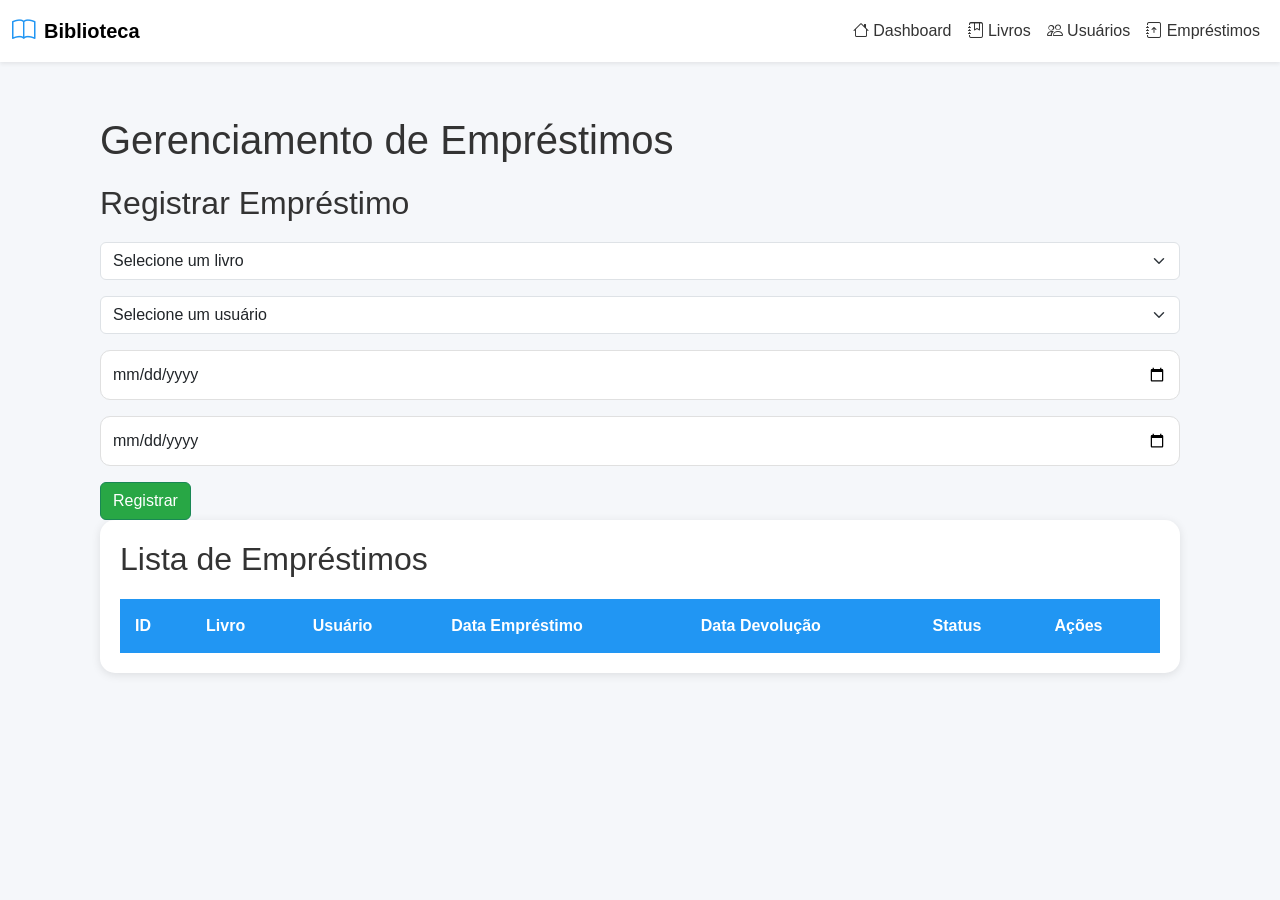
<file: biblioteca-crud/frontend/pages/emprestimos.html>
<!DOCTYPE html>
<html lang="pt-br">
<head>
    <meta charset="UTF-8">
    <meta name="viewport" content="width=device-width, initial-scale=1.0">
    <title>Empréstimos</title>

    <link href="https://cdn.jsdelivr.net/npm/bootstrap@5.3.2/dist/css/bootstrap.min.css" rel="stylesheet">
    <link rel="stylesheet" href="https://cdn.jsdelivr.net/npm/bootstrap-icons@1.10.5/font/bootstrap-icons.css">
    <link rel="stylesheet" href="../css/style.css">
</head>
<body>

    <nav class="navbar navbar-expand-lg navbar-light bg-white shadow-sm">
        <div class="container-fluid">
            <a class="navbar-brand d-flex align-items-center" href="../index.html">
                <i class="bi bi-book fs-4 me-2"></i>
                Biblioteca
            </a>
            <button class="navbar-toggler" type="button" data-bs-toggle="collapse" data-bs-target="#navbarMenu"
                aria-controls="navbarMenu" aria-expanded="false" aria-label="Toggle navigation">
                <span class="navbar-toggler-icon"></span>
            </button>
            <div class="collapse navbar-collapse" id="navbarMenu">
                <ul class="navbar-nav ms-auto mb-2 mb-lg-0">
                    <li class="nav-item"><a class="nav-link" href="../index.html"><i class="bi bi-house"></i> Dashboard</a></li>
                    <li class="nav-item"><a class="nav-link" href="livros.html"><i class="bi bi-journal-bookmark"></i> Livros</a></li>
                    <li class="nav-item"><a class="nav-link" href="usuarios.html"><i class="bi bi-people"></i> Usuários</a></li>
                    <li class="nav-item"><a class="nav-link" href="emprestimos.html"><i class="bi bi-journal-arrow-up"></i> Empréstimos</a></li>
                </ul>
            </div>
        </div>
    </nav>

    <div class="container mt-4">

        <div class="topbar">
            <h1>Gerenciamento de Empréstimos</h1>
        </div>

        <div class="form-container">
            <h2>Registrar Empréstimo</h2>

            <select id="livroEmprestimo" class="form-select mb-3">
                <option value="">Selecione um livro</option>
            </select>

            <select id="usuarioEmprestimo" class="form-select mb-3">
                <option value="">Selecione um usuário</option>
            </select>

            <input type="date" id="dataEmprestimo" class="form-control mb-3" placeholder="Data de Empréstimo">
            <input type="date" id="dataDevolucao" class="form-control mb-3" placeholder="Data de Devolução">

            <button class="btn btn-success btn-cadastrar" onclick="registrarEmprestimo()">
                Registrar
            </button>
        </div>

        <div class="table-container">
            <h2>Lista de Empréstimos</h2>

            <table>
                <thead>
                    <tr>
                        <th>ID</th>
                        <th>Livro</th>
                        <th>Usuário</th>
                        <th>Data Empréstimo</th>
                        <th>Data Devolução</th>
                        <th>Status</th>
                        <th>Ações</th>
                    </tr>
                </thead>

                <tbody id="tabelaEmprestimos">
                </tbody>
            </table>
        </div>

    </div>

    <script src="https://cdn.jsdelivr.net/npm/bootstrap@5.3.2/dist/js/bootstrap.bundle.min.js"></script>
    <script src="../js/script.js"></script>
</body>
</html>
</file>
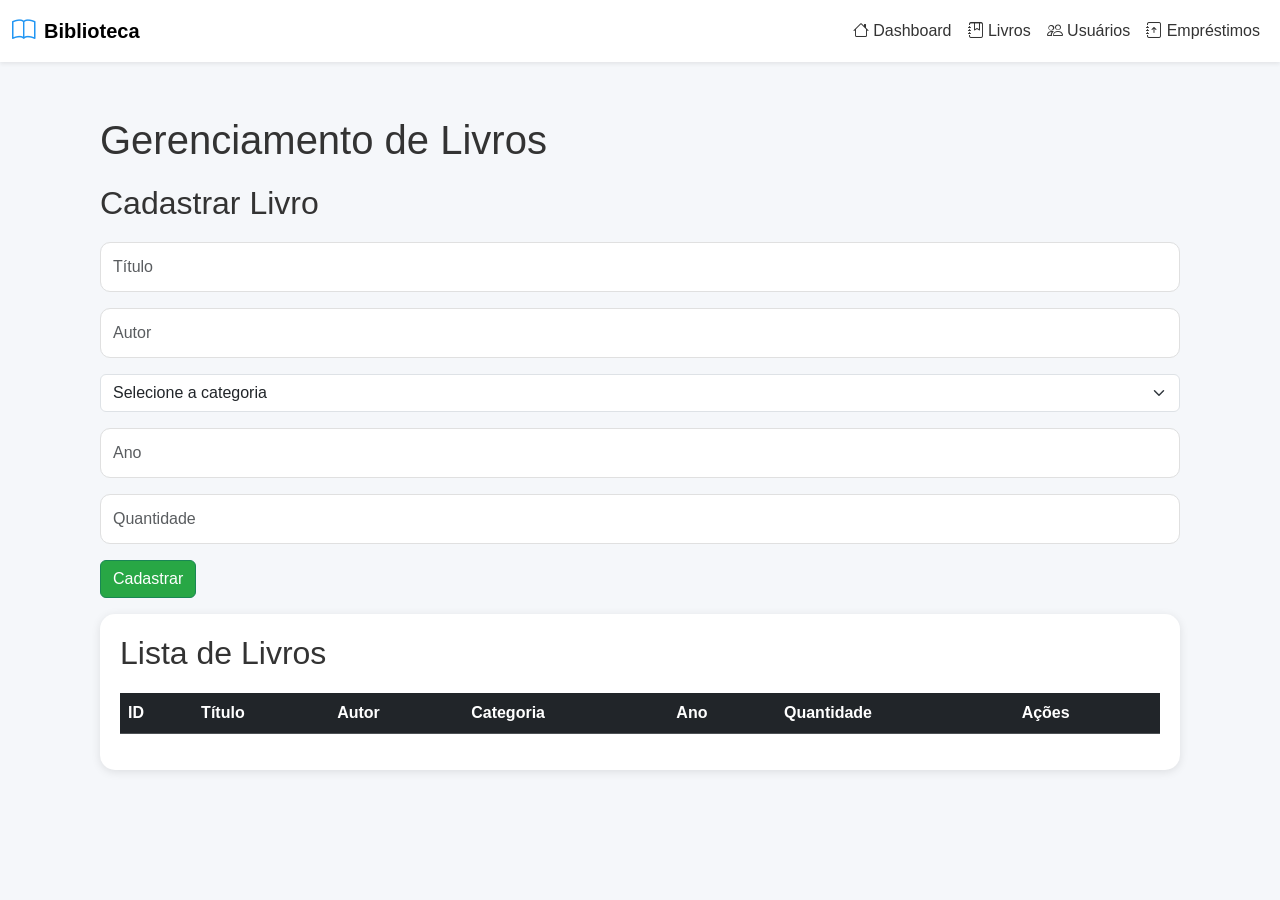
<file: biblioteca-crud/frontend/pages/livros.html>
<!DOCTYPE html>
<html lang="pt-br">
<head>
    <meta charset="UTF-8">
    <meta name="viewport" content="width=device-width, initial-scale=1.0">
    <title>Livros</title>

    <link href="https://cdn.jsdelivr.net/npm/bootstrap@5.3.2/dist/css/bootstrap.min.css" rel="stylesheet">
    <link rel="stylesheet" href="https://cdn.jsdelivr.net/npm/bootstrap-icons@1.10.5/font/bootstrap-icons.css">
    <link rel="stylesheet" href="../css/style.css">
</head>
<body>

    <nav class="navbar navbar-expand-lg navbar-light bg-white shadow-sm">
        <div class="container-fluid">
            <a class="navbar-brand d-flex align-items-center" href="../index.html">
                <i class="bi bi-book fs-4 me-2"></i>
                Biblioteca
            </a>
            <button class="navbar-toggler" type="button" data-bs-toggle="collapse" data-bs-target="#navbarMenu"
                aria-controls="navbarMenu" aria-expanded="false" aria-label="Toggle navigation">
                <span class="navbar-toggler-icon"></span>
            </button>
            <div class="collapse navbar-collapse" id="navbarMenu">
                <ul class="navbar-nav ms-auto mb-2 mb-lg-0">
                    <li class="nav-item"><a class="nav-link" href="../index.html"><i class="bi bi-house"></i> Dashboard</a></li>
                    <li class="nav-item"><a class="nav-link" href="livros.html"><i class="bi bi-journal-bookmark"></i> Livros</a></li>
                    <li class="nav-item"><a class="nav-link" href="usuarios.html"><i class="bi bi-people"></i> Usuários</a></li>
                    <li class="nav-item"><a class="nav-link" href="emprestimos.html"><i class="bi bi-journal-arrow-up"></i> Empréstimos</a></li>
                </ul>
            </div>
        </div>
    </nav>

    <div class="container mt-4">

        <div class="topbar">
            <h1>Gerenciamento de Livros</h1>
        </div>

        <div class="form-container">
            <h2>Cadastrar Livro</h2>

            <input type="text" id="titulo" class="form-control mb-3" placeholder="Título">
            <input type="text" id="autor" class="form-control mb-3" placeholder="Autor">
            <select id="categoria" class="form-select mb-3" onchange="toggleCategoriaOutro()">
                <option value="">Selecione a categoria</option>
                <option value="Ficção">Ficção</option>
                <option value="Não-ficção">Não-ficção</option>
                <option value="Romance">Romance</option>
                <option value="Fantasia">Fantasia</option>
                <option value="Biografia">Biografia</option>
                <option value="Infantil">Infantil</option>
                <option value="Outros">Outros</option>
            </select>
            <input type="text" id="categoriaOutro" class="form-control mb-3 d-none" placeholder="Digite a categoria">
            <input type="number" id="ano" class="form-control mb-3" placeholder="Ano">
            <input type="number" id="quantidade" class="form-control mb-3" placeholder="Quantidade">

            <button type="button" class="btn btn-success btn-cadastrar" onclick="cadastrarLivro()">
                Cadastrar
            </button>

            <div id="mensagemLivro" class="mt-3"></div>
        </div>

        <div class="table-container">
            <h2>Lista de Livros</h2>

            <table class="table table-striped">
                <thead class="table-dark">
                    <tr>
                        <th>ID</th>
                        <th>Título</th>
                        <th>Autor</th>
                        <th>Categoria</th>
                        <th>Ano</th>
                        <th>Quantidade</th>
                        <th>Ações</th>
                    </tr>
                </thead>

                <tbody id="tabelaLivros">
                </tbody>
            </table>
        </div>

        <!-- Modal de edição de livro -->
        <div class="modal fade" id="editLivroModal" tabindex="-1" aria-labelledby="editLivroModalLabel" aria-hidden="true">
            <div class="modal-dialog modal-dialog-centered">
                <div class="modal-content">
                    <div class="modal-header">
                        <h5 class="modal-title" id="editLivroModalLabel">Editar Livro</h5>
                        <button type="button" class="btn-close" data-bs-dismiss="modal" aria-label="Close"></button>
                    </div>
                    <div class="modal-body">
                        <input type="hidden" id="editarLivroId">
                        <div class="mb-3">
                            <label for="editarTitulo" class="form-label">Título</label>
                            <input type="text" id="editarTitulo" class="form-control" placeholder="Título">
                        </div>
                        <div class="mb-3">
                            <label for="editarAutor" class="form-label">Autor</label>
                            <input type="text" id="editarAutor" class="form-control" placeholder="Autor">
                        </div>
                        <div class="mb-3">
                            <label for="editarCategoria" class="form-label">Categoria</label>
                            <select id="editarCategoria" class="form-select" onchange="toggleCategoriaOutroModal()">
                                <option value="">Selecione a categoria</option>
                                <option value="Ficção">Ficção</option>
                                <option value="Não-ficção">Não-ficção</option>
                                <option value="Romance">Romance</option>
                                <option value="Fantasia">Fantasia</option>
                                <option value="Biografia">Biografia</option>
                                <option value="Infantil">Infantil</option>
                                <option value="Outros">Outros</option>
                            </select>
                        </div>
                        <div class="mb-3 d-none" id="editarCategoriaOutroWrapper">
                            <label for="editarCategoriaOutro" class="form-label">Outra categoria</label>
                            <input type="text" id="editarCategoriaOutro" class="form-control" placeholder="Digite a categoria">
                        </div>
                        <div class="mb-3">
                            <label for="editarAno" class="form-label">Ano</label>
                            <input type="number" id="editarAno" class="form-control" placeholder="Ano">
                        </div>
                        <div class="mb-3">
                            <label for="editarQuantidade" class="form-label">Quantidade</label>
                            <input type="number" id="editarQuantidade" class="form-control" placeholder="Quantidade">
                        </div>
                    </div>
                    <div class="modal-footer">
                        <button type="button" class="btn btn-secondary" data-bs-dismiss="modal">Cancelar</button>
                        <button type="button" class="btn btn-primary" onclick="salvarEdicaoLivro()">Salvar alterações</button>
                    </div>
                </div>
            </div>
        </div>

    </div>

    <script src="https://cdn.jsdelivr.net/npm/bootstrap@5.3.2/dist/js/bootstrap.bundle.min.js"></script>
    <script src="../js/script.js"></script>
</body>
</html>
</file>
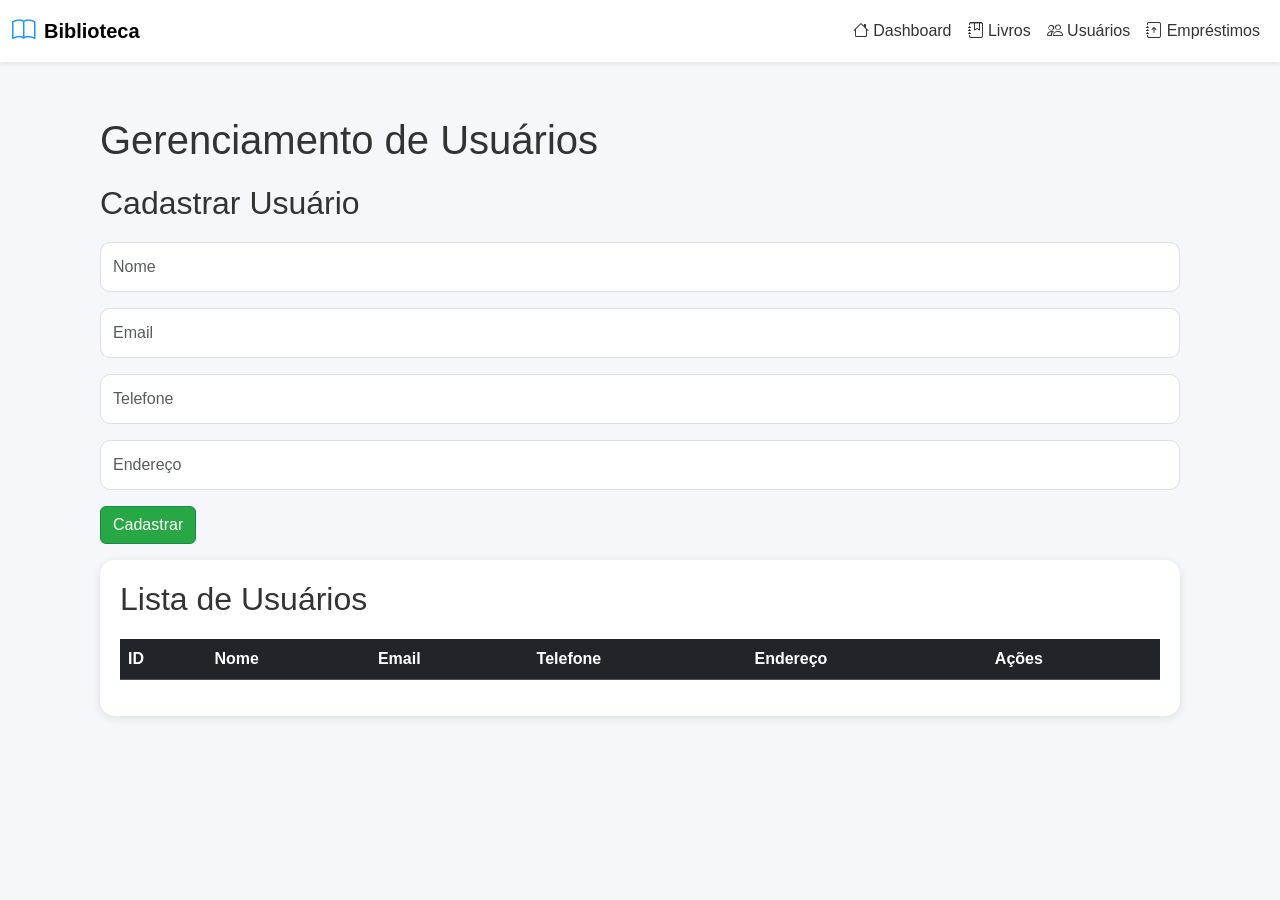
<file: biblioteca-crud/frontend/pages/usuarios.html>
<!DOCTYPE html>
<html lang="pt-br">
<head>
    <meta charset="UTF-8">
    <meta name="viewport" content="width=device-width, initial-scale=1.0">
    <title>Usuários</title>

    <link href="https://cdn.jsdelivr.net/npm/bootstrap@5.3.2/dist/css/bootstrap.min.css" rel="stylesheet">
    <link rel="stylesheet" href="https://cdn.jsdelivr.net/npm/bootstrap-icons@1.10.5/font/bootstrap-icons.css">
    <link rel="stylesheet" href="../css/style.css">
</head>
<body>

    <nav class="navbar navbar-expand-lg navbar-light bg-white shadow-sm">
        <div class="container-fluid">
            <a class="navbar-brand d-flex align-items-center" href="../index.html">
                <i class="bi bi-book fs-4 me-2"></i>
                Biblioteca
            </a>
            <button class="navbar-toggler" type="button" data-bs-toggle="collapse" data-bs-target="#navbarMenu"
                aria-controls="navbarMenu" aria-expanded="false" aria-label="Toggle navigation">
                <span class="navbar-toggler-icon"></span>
            </button>
            <div class="collapse navbar-collapse" id="navbarMenu">
                <ul class="navbar-nav ms-auto mb-2 mb-lg-0">
                    <li class="nav-item"><a class="nav-link" href="../index.html"><i class="bi bi-house"></i> Dashboard</a></li>
                    <li class="nav-item"><a class="nav-link" href="livros.html"><i class="bi bi-journal-bookmark"></i> Livros</a></li>
                    <li class="nav-item"><a class="nav-link" href="usuarios.html"><i class="bi bi-people"></i> Usuários</a></li>
                    <li class="nav-item"><a class="nav-link" href="emprestimos.html"><i class="bi bi-journal-arrow-up"></i> Empréstimos</a></li>
                </ul>
            </div>
        </div>
    </nav>

    <div class="container mt-4">

        <div class="topbar">
            <h1>Gerenciamento de Usuários</h1>
        </div>

        <div class="form-container">
            <h2>Cadastrar Usuário</h2>

            <input type="text" id="nome" class="form-control mb-3" placeholder="Nome">
            <input type="email" id="email" class="form-control mb-3" placeholder="Email">
            <input type="text" id="telefone" class="form-control mb-3" placeholder="Telefone">
            <input type="text" id="endereco" class="form-control mb-3" placeholder="Endereço">

            <button class="btn btn-success btn-cadastrar" onclick="cadastrarUsuario()">
                Cadastrar
            </button>

            <div id="mensagemUsuario" class="mt-3"></div>
        </div>

        <div class="table-container">
            <h2>Lista de Usuários</h2>

            <table class="table table-striped">
                <thead class="table-dark">
                    <tr>
                        <th>ID</th>
                        <th>Nome</th>
                        <th>Email</th>
                        <th>Telefone</th>
                        <th>Endereço</th>
                        <th>Ações</th>
                    </tr>
                </thead>

                <tbody id="tabelaUsuarios">
                </tbody>
            </table>
        </div>

        <!-- Modal de edição de usuário -->
        <div class="modal fade" id="editUsuarioModal" tabindex="-1" aria-labelledby="editUsuarioModalLabel" aria-hidden="true">
            <div class="modal-dialog modal-dialog-centered">
                <div class="modal-content">
                    <div class="modal-header">
                        <h5 class="modal-title" id="editUsuarioModalLabel">Editar Usuário</h5>
                        <button type="button" class="btn-close" data-bs-dismiss="modal" aria-label="Close"></button>
                    </div>
                    <div class="modal-body">
                        <input type="hidden" id="editarUsuarioId">
                        <div class="mb-3">
                            <label for="editarNome" class="form-label">Nome</label>
                            <input type="text" id="editarNome" class="form-control" placeholder="Nome">
                        </div>
                        <div class="mb-3">
                            <label for="editarEmail" class="form-label">Email</label>
                            <input type="email" id="editarEmail" class="form-control" placeholder="Email">
                        </div>
                        <div class="mb-3">
                            <label for="editarTelefone" class="form-label">Telefone</label>
                            <input type="text" id="editarTelefone" class="form-control" placeholder="Telefone">
                        </div>
                        <div class="mb-3">
                            <label for="editarEndereco" class="form-label">Endereço</label>
                            <input type="text" id="editarEndereco" class="form-control" placeholder="Endereço">
                        </div>
                    </div>
                    <div class="modal-footer">
                        <button type="button" class="btn btn-secondary" data-bs-dismiss="modal">Cancelar</button>
                        <button type="button" class="btn btn-primary" onclick="salvarEdicaoUsuario()">Salvar alterações</button>
                    </div>
                </div>
            </div>
        </div>

    </div>

    <script src="https://cdn.jsdelivr.net/npm/bootstrap@5.3.2/dist/js/bootstrap.bundle.min.js"></script>
    <script src="../js/script.js"></script>
</body>
</html>
</file>
<file: biblioteca-crud/frontend/css/style.css>
:root {
    --cinza: #e0e0e0;
    --verde: #28a745;
    --laranja: #ff9800;
    --vermelho: #e53935;
    --azul: #2196f3;
    --fundo: #f5f7fa;
    --texto: #333333;
}

/* Estilos base para que o layout do HTML apareça */
body {
    font-family: 'Poppins', sans-serif;
    background-color: var(--fundo);
    color: var(--texto);
    margin: 0;
}

.container {
    padding: 30px;
}

.navbar-brand {
    font-weight: 600;
}

.navbar-brand i {
    color: var(--azul);
}

.nav-link {
    color: var(--texto) !important;
}

.nav-link:hover {
    color: var(--azul) !important;
}

.topbar h1 { margin: 0 0 20px 0; }

.cards { display: flex; gap: 20px; margin-bottom: 20px; }

.card { background: white; padding: 20px; border-radius: 10px; box-shadow: 0 2px 8px rgba(0,0,0,0.05); }

.chart-card { background: white; padding: 20px; border-radius: 12px; box-shadow: 0 2px 8px rgba(0,0,0,0.05); margin-bottom: 20px; }

.chart-card canvas {
    width: 100% !important;
    max-height: 320px !important;
    height: 320px !important;
    display: block;
}

.welcome-card { background: white; padding: 20px; border-radius: 12px; box-shadow: 0 2px 8px rgba(0,0,0,0.05); }

.form-container h2 {
    margin-bottom: 20px;
}

.form-container input {
    width: 100%;
    padding: 12px;
    margin-bottom: 15px;
    border: 1px solid var(--cinza);
    border-radius: 10px;
    outline: none;
}

button {
    border: none;
    padding: 12px 20px;
    border-radius: 10px;
    cursor: pointer;
    color: white;
    font-weight: bold;
}

.btn-cadastrar {
    background-color: var(--verde);
}

.btn-editar {
    background-color: var(--laranja);
}

.btn-excluir {
    background-color: var(--vermelho);
}

.table-container {
    background-color: white;
    padding: 20px;
    border-radius: 15px;
    box-shadow: 0 2px 10px rgba(0,0,0,0.1);
}

.table-container h2 {
    margin-bottom: 20px;
}

table {
    width: 100%;
    border-collapse: collapse;
}

table th {
    background-color: var(--azul);
    color: white;
    padding: 15px;
}

table td {
    padding: 15px;
    border-bottom: 1px solid var(--cinza);
}

.actions {
    display: flex;
    gap: 10px;
}
</file>
